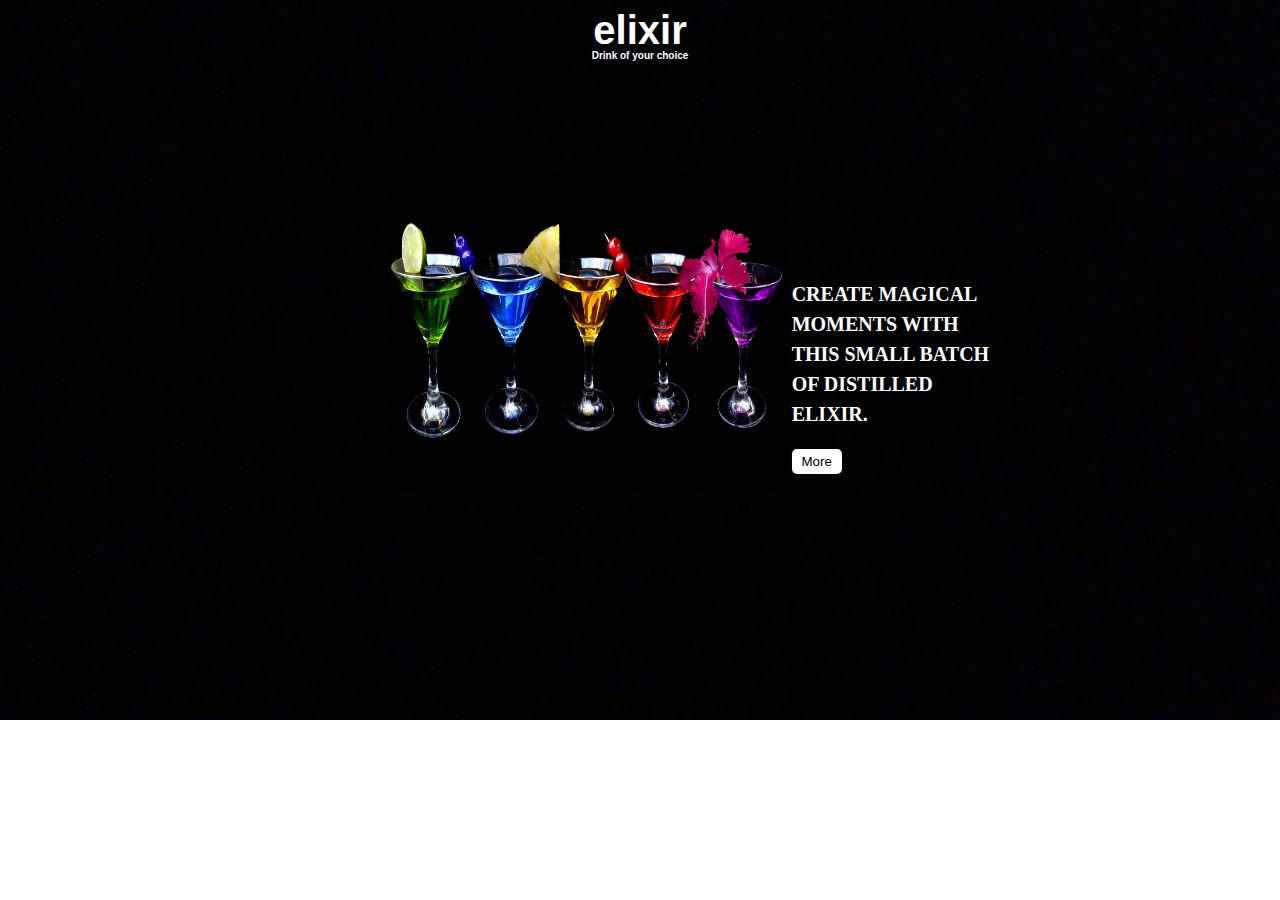
<file: index.html>
<!DOCTYPE html>
<html>
    <head>
        <title>ELIXIR</title>
        <link href="css/index.css" rel="stylesheet" type="text/css" media="all"/>
    </head>
    <body>
     <center><h1>elixir</h1></center>
      <center><h2>Drink of your choice</h2></center>
       <img src="images/elixir.jpg"/>
      <p>
       CREATE MAGICAL <br>
       MOMENTS WITH <br>
       THIS SMALL BATCH <br>
       OF DISTILLED <br>
       ELIXIR.
       </p>
       <button><a href="drinks.html" title="More">More</a></button>
    </body>
</html>
</file>
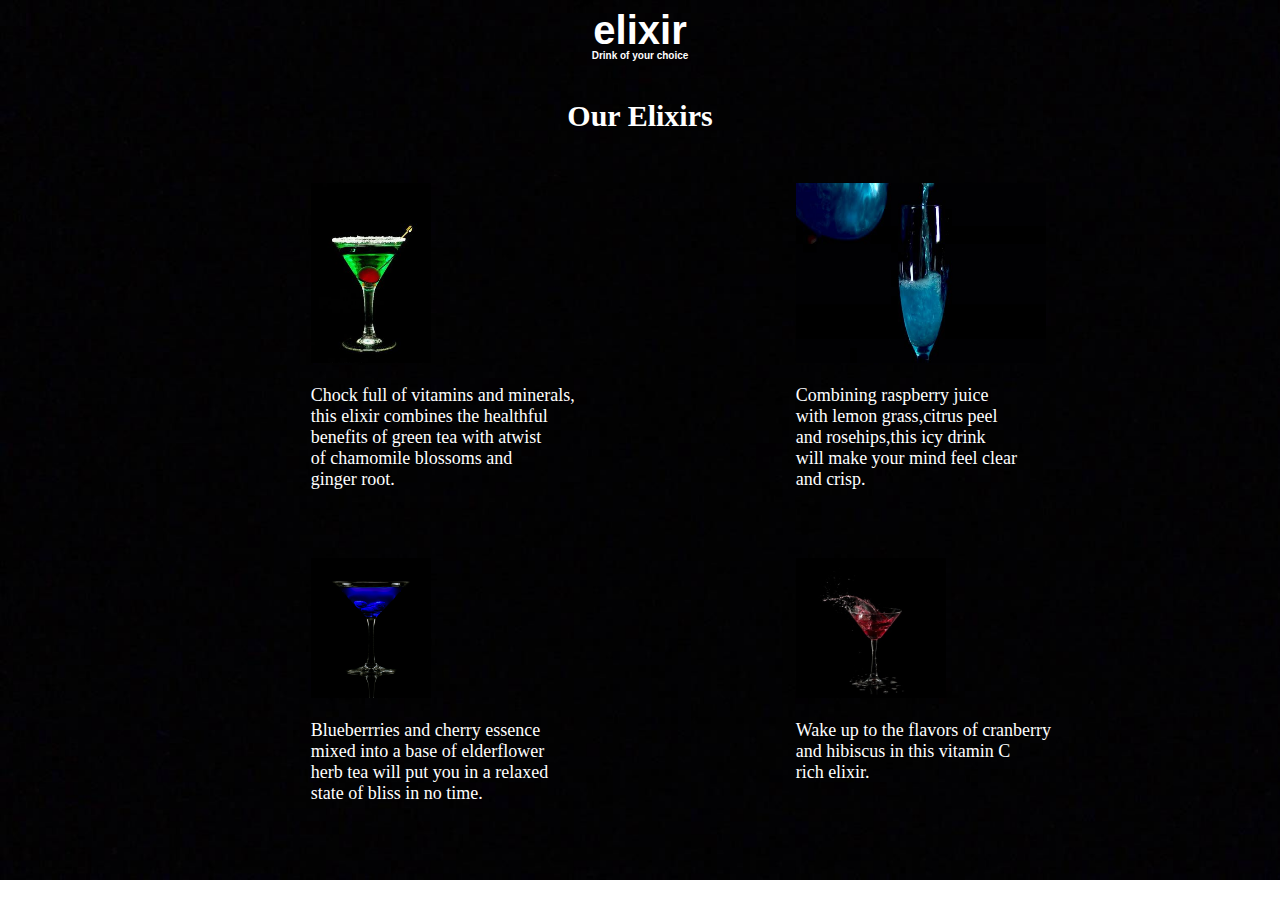
<file: drinks.html>
<!DOCTYPE html>
<html>
    <head>
        <title>ELIXIR</title>
        <link href="css/drinks.css" rel="stylesheet" type="text/css" media="all"/>
    </head>
    <body>
     <center><h1>elixir</h1></center>
      <center><h2>Drink of your choice</h2></center>
       <center><div class="title">Our Elixirs</div></center>
        <div class="container">
            <div class="greentea">
                <img src="images/greenteacooler.jpg">
                <p>
                    Chock full of vitamins and minerals,<br>
                    this elixir combines the healthful <br>
                    benefits of green tea with atwist <br>
                    of chamomile blossoms and<br>
                    ginger root.
                </p>
            </div>
            <div class="raspberry">
                <img src="images/raspberry.jpg">
                <p>
                    Combining raspberry juice <br> 
                    with lemon grass,citrus peel <br>
                    and rosehips,this icy drink <br>
                    will make your mind feel clear<br>
                    and crisp. 
                </p>
            </div>
            <div class="blueberry">
                <img src="images/blueberry.jpg">
                <p>
                    Blueberrries and cherry essence<br>
                    mixed into a base of elderflower<br>
                    herb tea will put you in a relaxed<br>
                    state of bliss in no time.
                </p>
            </div>
            <div class="cranberry">
                <img src="images/cranberry.jpg">
                <p>
                    Wake up to the flavors of cranberry<br>
                    and hibiscus in this vitamin C <br>
                    rich elixir.
                </p>
            </div>
        </div>
    </body>
</html>
</file>
<file: css/index.css>
*{
    top: 0;
}

body{
    background-image: url("../images/background.jpg");
    background-size: cover;
    background-repeat: no-repeat;
}

img{
    width: 400px;
    height: 320px;
    margin-left: 30%;
    margin-top: 8%;
}

h1{
    font-size: 40px;
    font-family: Arial, Helvetica, sans-serif;
    margin-top: 0px;
    color: white;
}

p{
    color: white;
    font-size: 20px;
    font-family: cursive;
    font-weight: bold;
    margin-left: 62%;
    margin-top: -17%;
    line-height: 30px;
}

h2{
    font-size: 10px;
    font-family: Impact, Haettenschweiler, 'Arial Narrow Bold', sans-serif;
    margin-top: 0px;
    color:white;
    margin-top: -30px;
}

button{
    background-color: white;
    cursor: pointer;
    border: none;
    width: 50px;
    height: 25px;
    margin-left: 62%;
    margin-top: 0px;
    border-radius: 5px;
}
button a{
    text-decoration: none;
    color: black;
}
</file>
<file: css/drinks.css>
*{
    top: 0;
}

body{
    background-image: url("../images/background.jpg");
    background-size: cover;
    background-repeat: no-repeat;
}

h1{
    font-size: 40px;
    font-family: Arial, Helvetica, sans-serif;
    margin-top: 0px;
    color: white;
}

h2{
    font-size: 10px;
    font-family: Impact, Haettenschweiler, 'Arial Narrow Bold', sans-serif;
    margin-top: 0px;
    color:white;
    margin-top: -30px;
}

.title{
    font-size: 30px;
    font-family: cursive;
    font-weight: bold;
    color:white;
    margin-top: 3%;
}

.container{
  margin-left: 20%;
  display: grid;
  grid-template-columns: auto auto;
  grid-column-gap: 50px;
  grid-row-gap: 50px;
  padding: 50px;
    
}

.greentea img{
    width: 120px;
    height:180px;
}
.raspberry img{
    width: 250px;
    height:180px;
}
.blueberry img{
    width: 120px;
    height:140px;
}
.cranberry img{
    width: 150px;
    height:140px;
}

p{
    color: white;
    text-align: justify;
    font-size: 18px;
}
</file>
